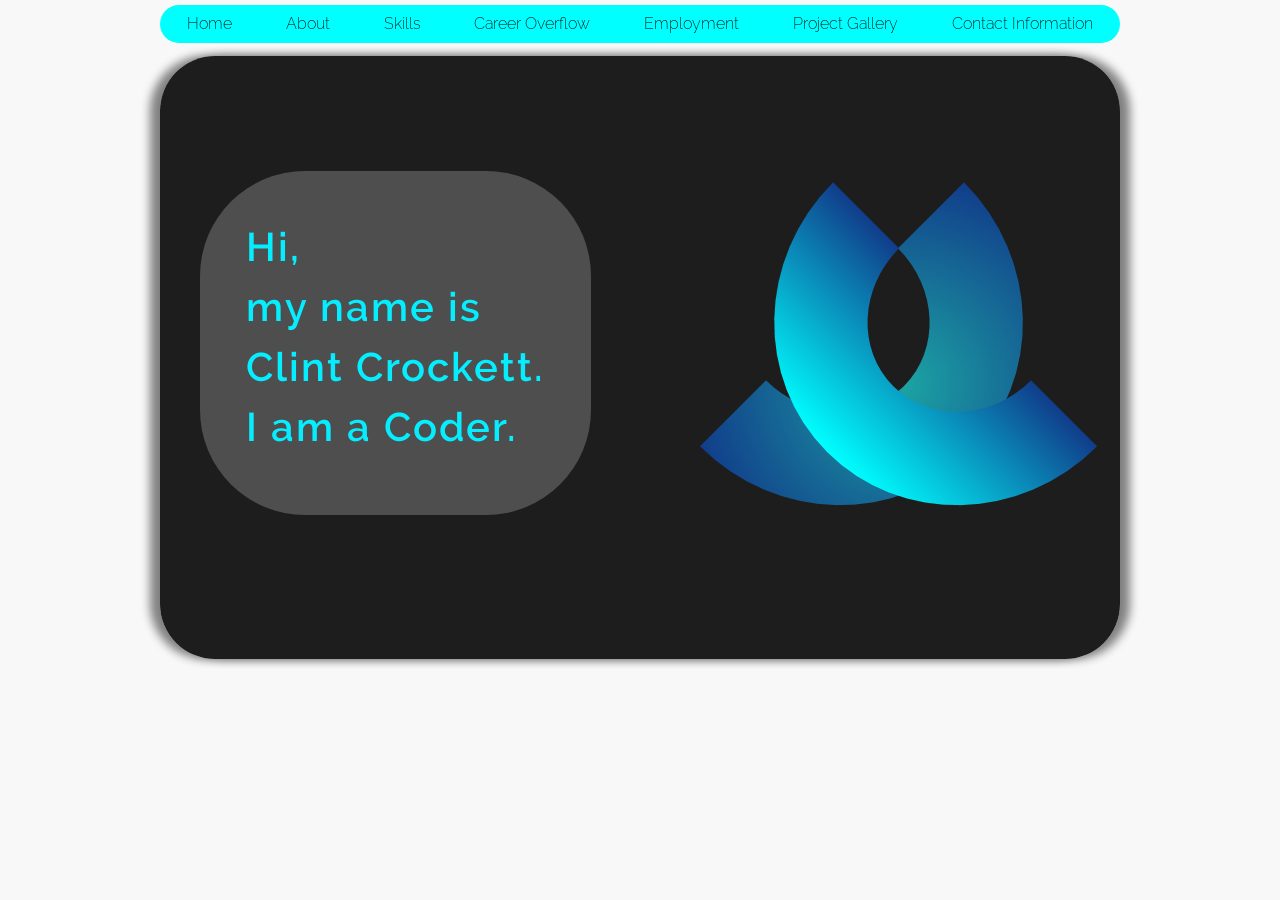
<file: Portfolio-Website/index.html>
<!-- Hello World -->
<!DOCTYPE html>
<html>
<Head> 
    <meta charset="UTF-8">
    <meta name="viewpoint" content="width=device-width, initial-scale=1"/>
    <meta http-equiv="X-UA-Compatible" content="ie=edge">
    <link href="reset.css" rel="stylesheet"/>
    <link href="style_home.css" rel="stylesheet"/>
    <link rel="icon" type="image" href="Logo.png"/>
    <script src="index.html" defer></script>
    <title>Clint Crockett's Portfolio</title>
</Head>

<Body> 
    <div class="row-1-1">
        <nav>
            <ul>
                <li><a href="index.html">Home</a></li>
                <li><a href="about.html">About</a></li>
                <li><a href="skills.html">Skills</a></li>
                <li><a href="career_overflow.html">Career Overflow</a></li>
                <li><a href="employment.html">Employment</a></li>
                <li><a href="project_gallery.html">Project Gallery</a></li>
                <li><a href="contact_information.html">Contact Information</a></li> 
            </ul>
        </nav>
    </div>

    <div class="row-1-2">
        <h1>Hi,<br> my name is <br> <a href="About.html" rel="about">Clint Crockett.</a> <br>I am a Coder.</h1>
        <p><img src="pic/Logo.png" alt="Logo" id="logo"/> </p>      
        <!-- <button id="spinImg">Spin</button>   -->
        <!-- button not working yet -->
    </div> 

</Body>

</html>
</file>
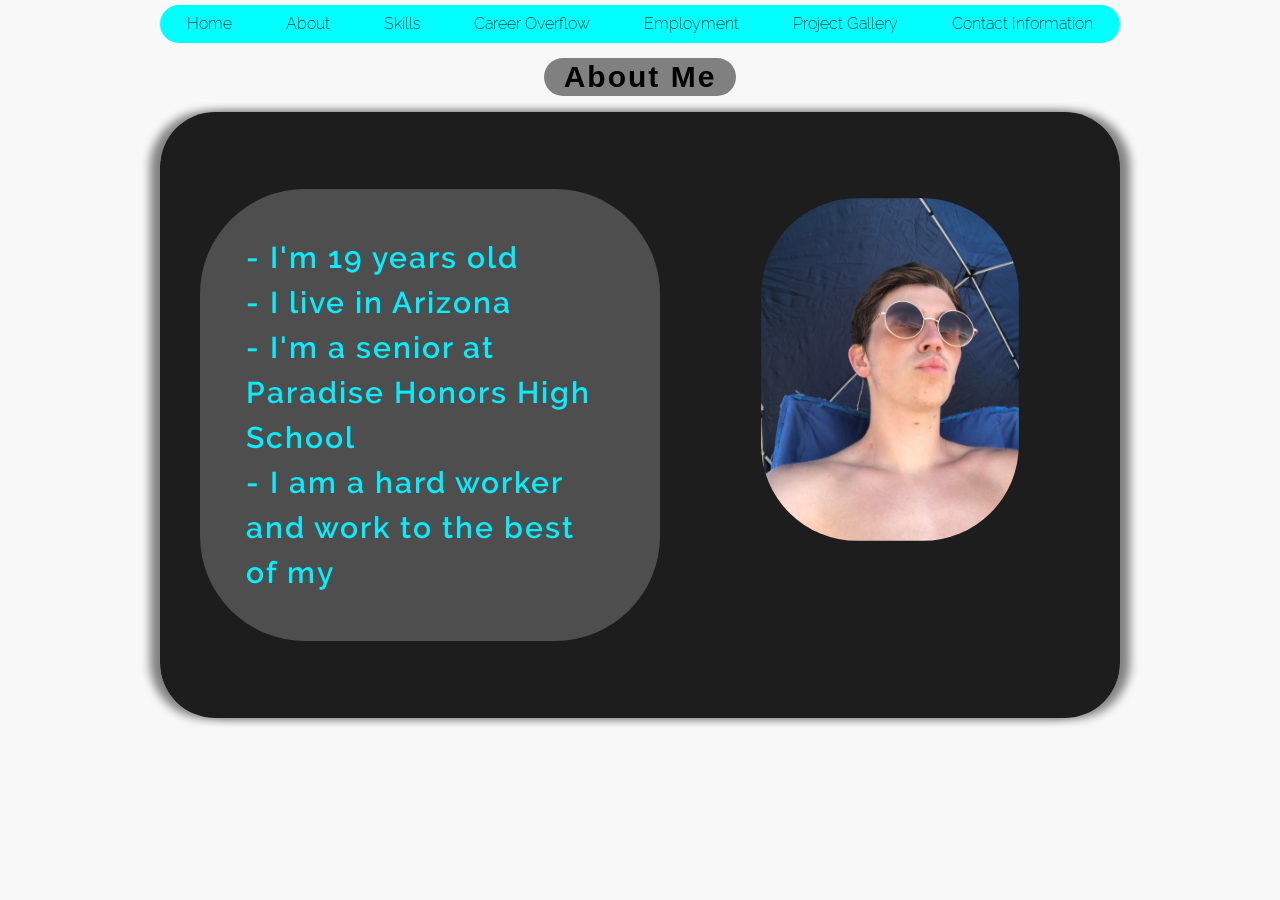
<file: Portfolio-Website/about.html>
<!DOCTYPE html>
<html>
<Head> 
    <meta charset="UTF-8">
    <meta name="viewpoint" content="width=device-width, initial-scale=1"/>
    <meta http-equiv="X-UA-Compatible" content="ie=edge">
    <link href="reset.css" rel="stylesheet"/>
    <link href="style_about.css" rel="stylesheet"/>
    <link rel="icon" type="image" href="Logo.png"/>
    <script src="about.js" defer></script>
    <title>Clint Crockett's Portfolio</title>
</Head>

<Body> 
    <div class="row-1-1">
        <nav>
            <ul>
                <li><a href="index.html">Home</a></li>
                <li><a href="about.html">About</a></li>
                <li><a href="skills.html">Skills</a></li>
                <li><a href="career_overflow.html">Career Overflow</a></li>
                <li><a href="employment.html">Employment</a></li>
                <li><a href="project_gallery.html">Project Gallery</a></li>
                <li><a href="contact_information.html">Contact Information</a></li> 
            </ul>
        </nav>
    </div>

    <div class="row-1-2" id="section">
        <h1>About Me</h1>
    </div>
    <div class="row-1-3" id="section">
        <p>
            - I'm 19 years old<br>
            - I live in <a href="https://www.google.com/maps" target="_blank">Arizona</a> <br>
            - I'm a senior at <a href="https://phhs.paradisehonors.org/" target="_blank">Paradise Honors High School</a><br>
            - I am a hard worker and work to the best of my 
            
            
        </p>
        <img src="pic/selfie.png" alt="selfie" id="imgSpin" width="30%" height="30%"/>
        <div class="row">
            <!-- <button id="spinImg">Spin</button> -->
            <!-- button not working yet -->
        </div>

    </div>

</Body>

</html>
</file>
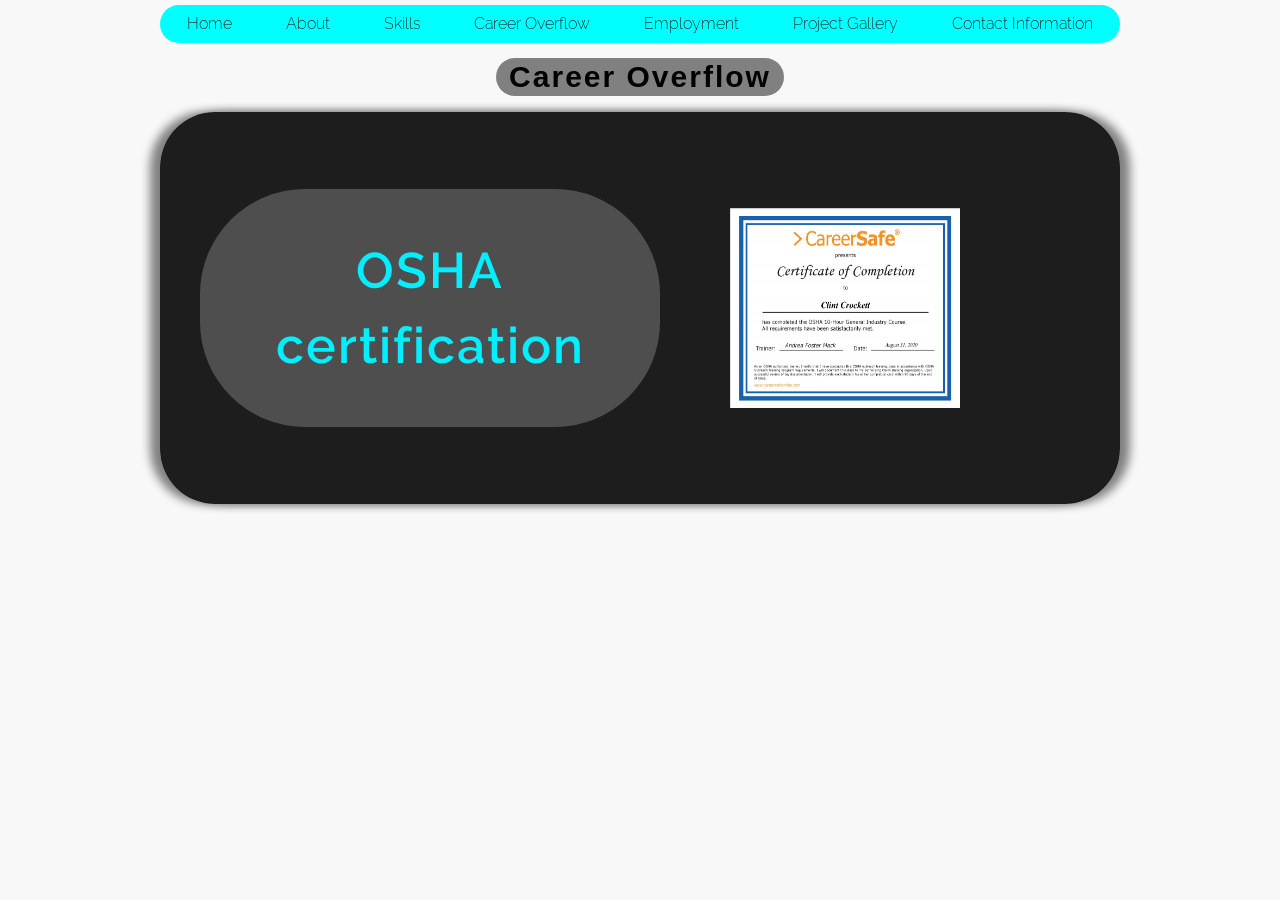
<file: Portfolio-Website/career_overflow.html>
<!DOCTYPE html>
<html>
<Head> 
    <meta charset="UTF-8">
    <meta name="viewpoint" content="width=device-width, initial-scale=1"/>
    <meta http-equiv="X-UA-Compatible" content="ie=edge">
    <link href="reset.css" rel="stylesheet"/>
    <link href="style_career.css" rel="stylesheet"/>
    <link rel="icon" type="image" href="Logo.png"/>
    <title>Clint Crockett's Portfolio</title>
</Head>
<Body>
    <div class="row-1-1">
        <nav>
            <ul>
                <li><a href="index.html">Home</a></li>
                <li><a href="about.html">About</a></li>
                <li><a href="skills.html">Skills</a></li>
                <li><a href="career_overflow.html">Career Overflow</a></li>
                <li><a href="employment.html">Employment</a></li>
                <li><a href="project_gallery.html">Project Gallery</a></li>
                <li><a href="contact_information.html">Contact Information</a></li>
            </ul>
        </nav>
    </div>
    
    <div class="row-1-2" id="section">
        <h1>Career Overflow</h1>
    </div>
    <div class="row-1-3" id="section">
        <p>OSHA certification</p>
        <a class="pic" href="https://campus.careersafeonline.com/filetemp/205468452785.pdf" target="_blank"></br><img src="pic/OSHA.png" alt="pieology" id="pieology_logo"width="230" height="200"/></a>
    </div>
</Body>

</html>
</file>
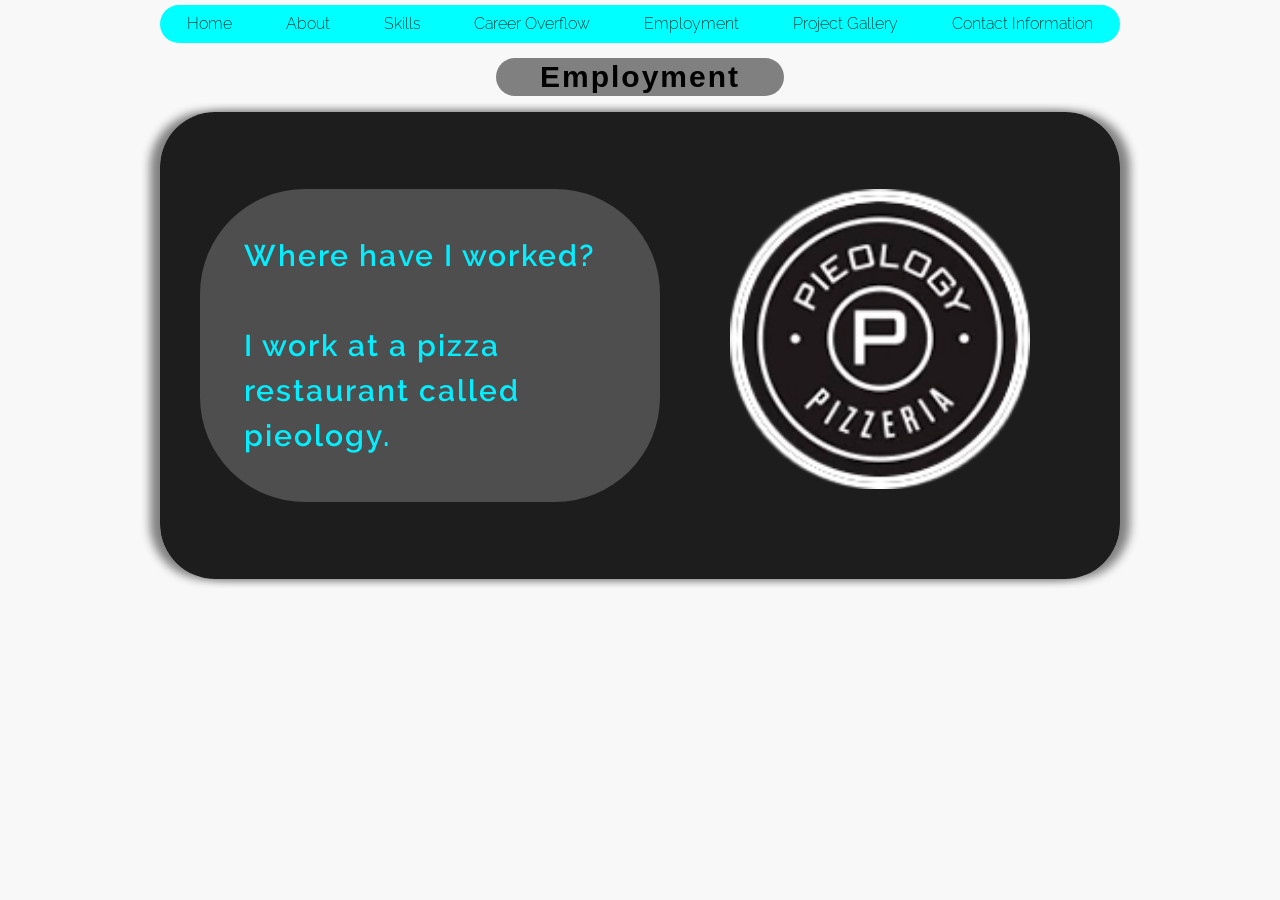
<file: Portfolio-Website/employment.html>
<!DOCTYPE html>
<html>
<Head> 
    <meta charset="UTF-8">
    <meta name="viewpoint" content="width=device-width, initial-scale=1"/>
    <meta http-equiv="X-UA-Compatible" content="ie=edge">
    <link href="reset.css" rel="stylesheet"/>
    <link href="style_employment.css" rel="stylesheet"/>
    <link rel="icon" type="image" href="Logo.png"/>
    <title>Clint Crockett's Portfolio</title>
</Head>
<Body>
    <div class="row-1-1">
        <nav>
            <ul>
                <li><a href="index.html">Home</a></li>
                <li><a href="about.html">About</a></li>
                <li><a href="skills.html">Skills</a></li>
                <li><a href="career_overflow.html">Career Overflow</a></li>
                <li><a href="employment.html">Employment</a></li>
                <li><a href="project_gallery.html">Project Gallery</a></li>
                <li><a href="contact_information.html">Contact Information</a></li>
            </ul>
        </nav>
    </div>
        
    <div class="row-1-2" id="section">
        <h1>Employment</h1>
    </div>
    <div class="row-1-3" id="section">
        <p>Where have I worked?<br/><br/>I work at a pizza restaurant called pieology.</p>
        <a href="https://pieology.com/" target="_blank"><img src="pic/pieology.png" alt="pieology" id="pieology_logo"width="300px" height="300px"/></a>
    </div>
</Body>

</html>
</file>
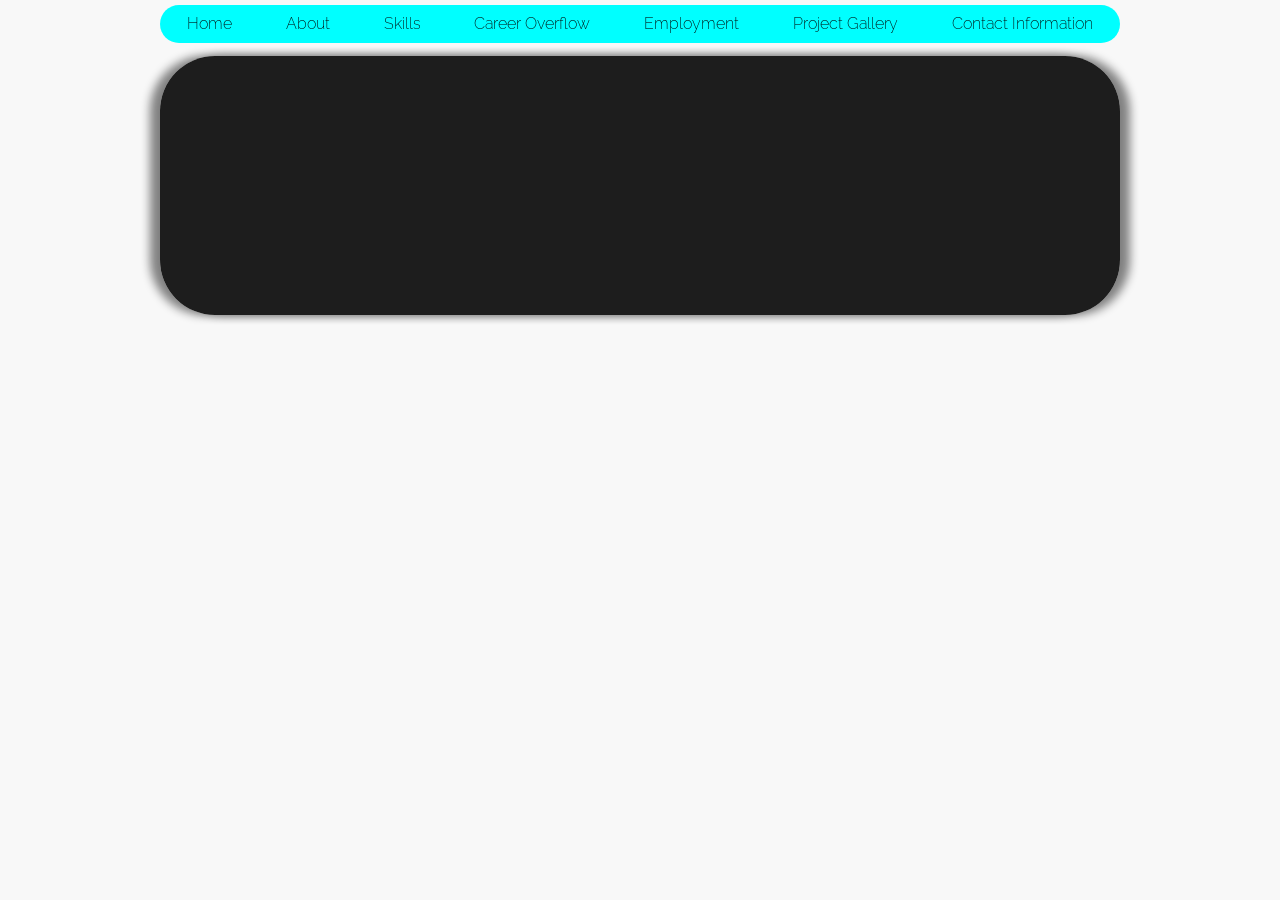
<file: Portfolio-Website/project_gallery.html>
<!DOCTYPE html>
<html>
<Head> 
    <meta charset="UTF-8">
    <meta name="viewpoint" content="width=device-width, initial-scale=1"/>
    <meta http-equiv="X-UA-Compatible" content="ie=edge">
    <link href="reset.css" rel="stylesheet"/>
    <link href="style_home.css" rel="stylesheet"/>
    <link rel="icon" type="image" href="Logo.png"/>
    <script src="home.js" defer></script>
    <title>Clint Crockett's Portfolio</title>
</Head>

<Body> 
    <div class="row-1-1">
        <nav>
            <ul>
                <li><a href="index.html">Home</a></li>
                <li><a href="about.html">About</a></li>
                <li><a href="skills.html">Skills</a></li>
                <li><a href="career_overflow.html">Career Overflow</a></li>
                <li><a href="employment.html">Employment</a></li>
                <li><a href="project_gallery.html">Project Gallery</a></li>
                <li><a href="contact_information.html">Contact Information</a></li>
            </ul>
        </nav>
    </div>

    <div class="row-1-2">
        <!-- <h1>Hi,<br> my name is <br> <a href="About.html" rel="about">Clint Crockett.</a> <br>I am a Coder.</h1>
        <p><img src="pic/Logo.png" alt="Logo" id="logo"/> </p>       -->
        <!-- <button id="spinImg">Spin</button>   -->
        <!-- button not working yet -->
    </div> 
    
</Body>

</html>
</file>
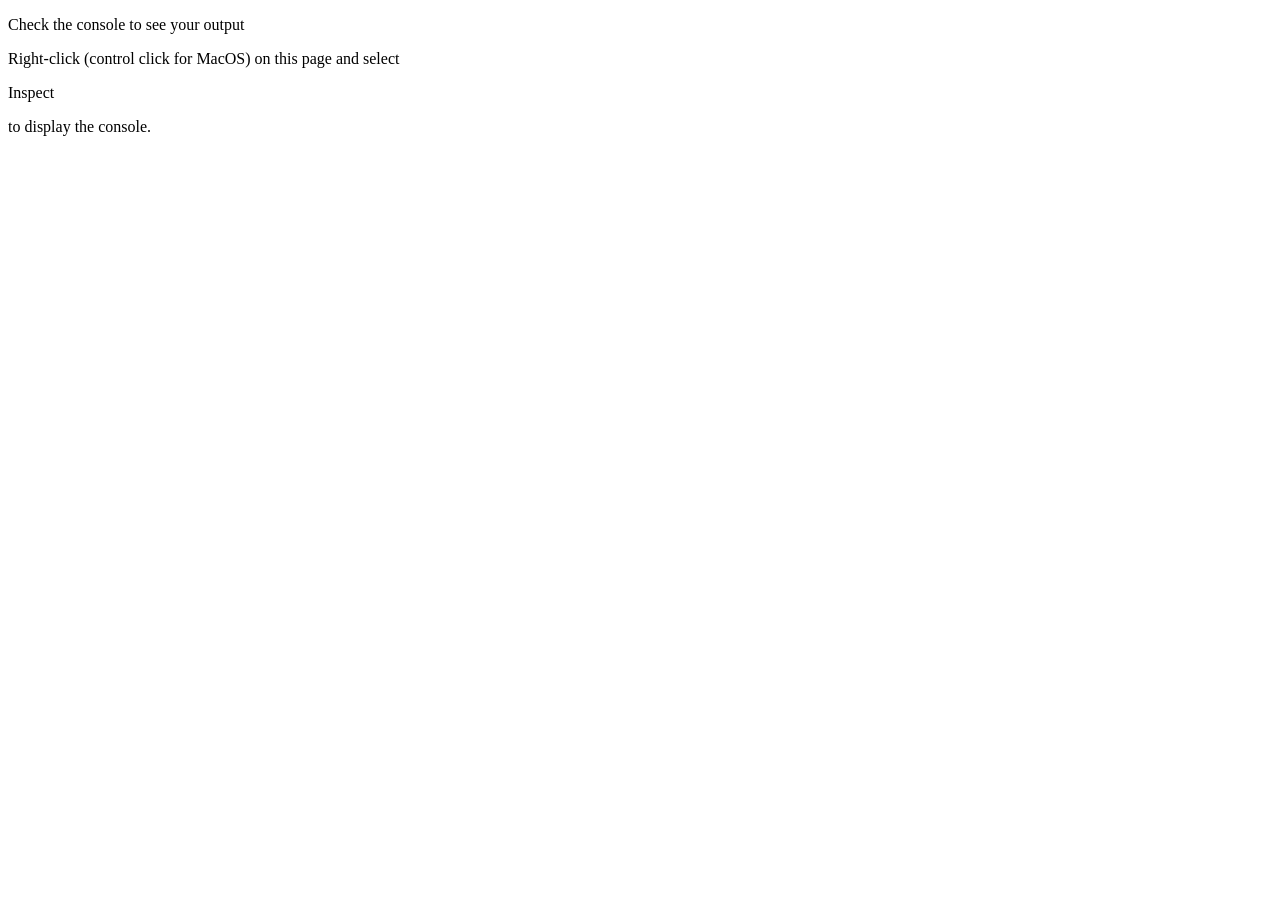
<file: JavaScript/stepwise_debugging/hello.html>
<!DOCTYPE html>
<html lang="en">
<head>
    <meta charset="UTF-8">  
    <meta name="description" content="A page used to try step-wise debugging for the first time.">
  	<meta name="author" content="Lee Barney">
    <meta name="viewport" content="width=device-width, initial-scale=1.0">
    <title>A Simple Example</title>
</head>
<body>
    <p>Check the console to see your output</p>
    <p>Right-click (control click for MacOS) on this page and select </p>
    <p>Inspect</p>
    <p>to display the console.</p>
    <script src="learning.js"></script>
</body>
</html>
</file>
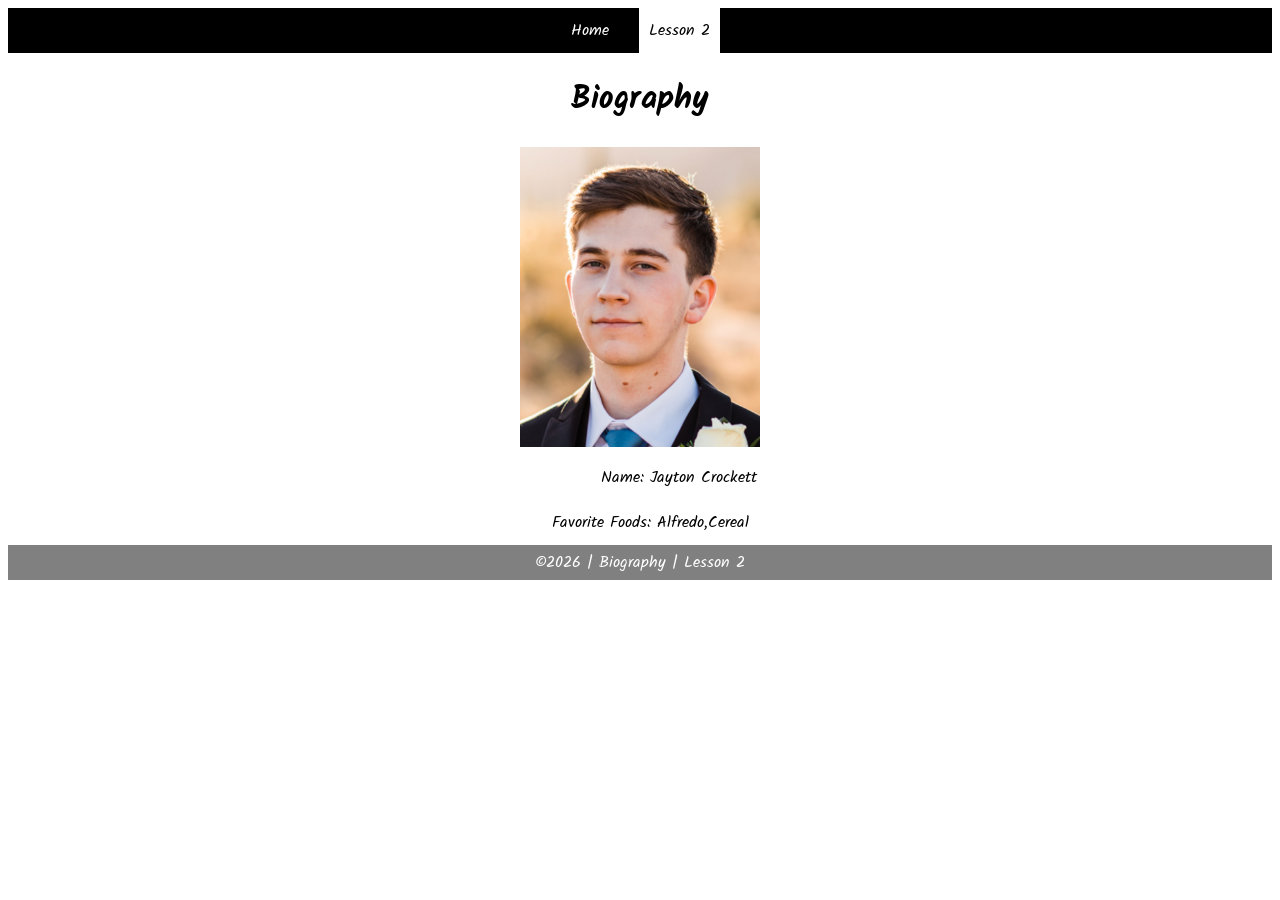
<file: JavaScript/week02/task2.html>
<!DOCTYPE html>
<html lang="en">

<head>
    <meta charset="UTF-8">
    <meta name="viewport" content="width=device-width, initial-scale=1.0">
    <meta http-equiv="X-UA-Compatible" content="ie=edge">
    <title>Biography | Lesson 2</title>
    <link href="https://fonts.googleapis.com/css?family=Kalam&display=swap" rel="stylesheet">
    <link rel="stylesheet" href="styles/main.css">
</head>

<body>
    <nav>
        <ul id="menu">
            <li><a id="toggleMenu">&equiv;</a></li>
            <li><a href="#">Home</a></li>
            <li><a href="#" class="active">Lesson 2</a></li>
        </ul>
    </nav>
    <header>
        <h1>Biography</h1>
        <img src="images/placeholder.png" alt="Photo" width="240" height="300">
    </header>
    <main>
        <section>
            <div>
                <label>Name:</label>
                <span id="name"></span>
            </div>
            <div>
                <label>Favorite Foods:</label>
                <span id="food"></span>
            </div>
        </section>
    </main>
    <footer>
        &copy;<span id="year"></span> | Biography | Lesson 2
    </footer>
    <script src="scripts/main.js"></script>
    <script src="scripts/task2.js"></script>
</body>

</html>
</file>
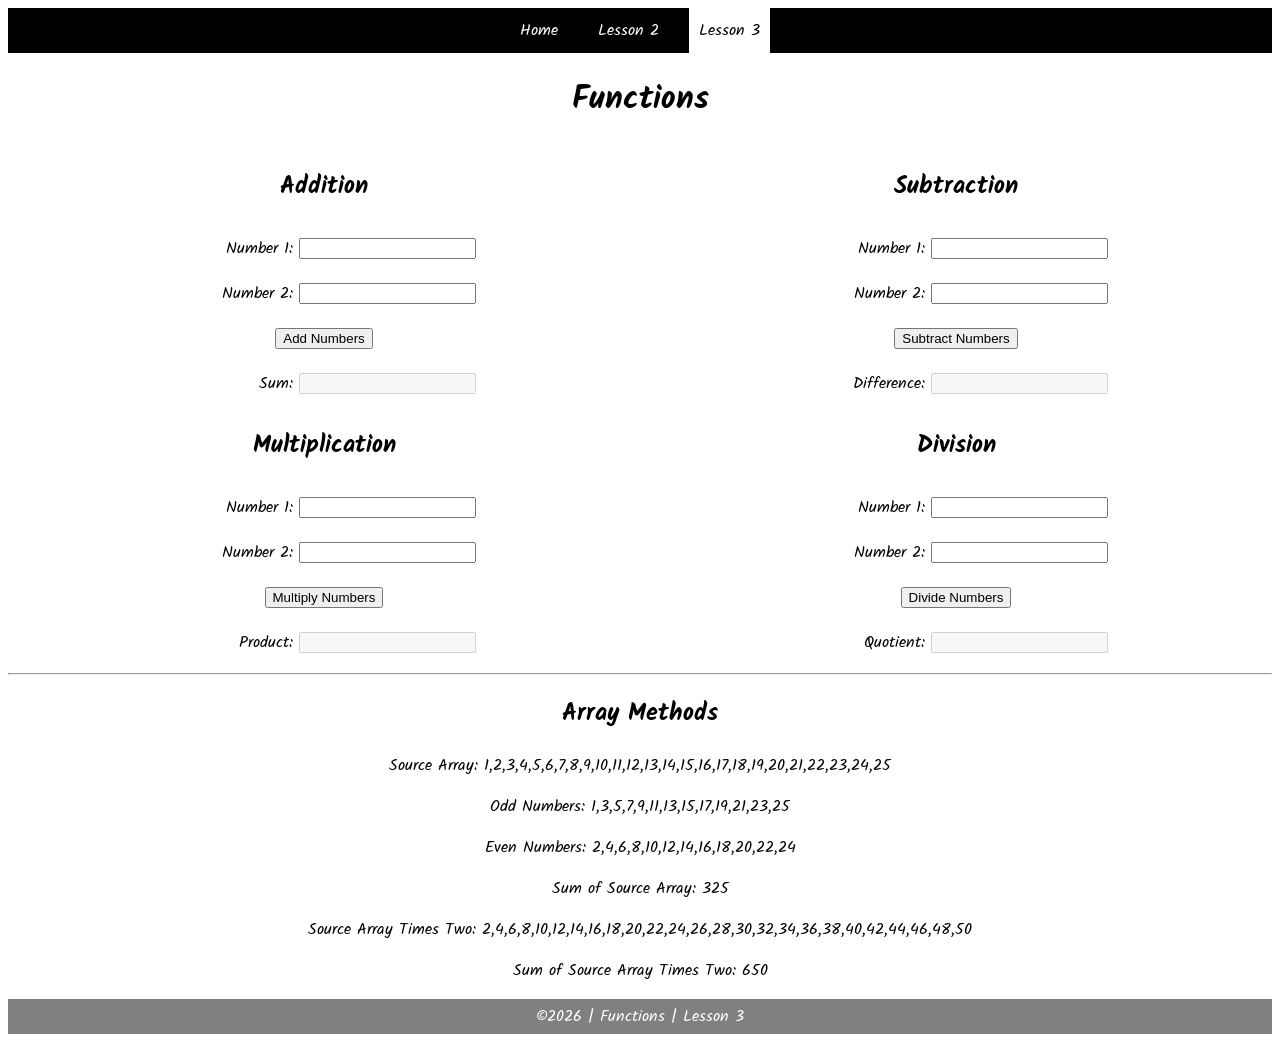
<file: JavaScript/week03/task3.html>
<!DOCTYPE html>
<html lang="en">

<head>
    <meta charset="UTF-8">
    <meta name="viewport" content="width=device-width, initial-scale=1.0">
    <meta http-equiv="X-UA-Compatible" content="ie=edge">
    <title>CSE 121b: Week 03 | Sample Solution</title>
    <link href="https://fonts.googleapis.com/css?family=Kalam&display=swap" rel="stylesheet">
    <link rel="stylesheet" href="styles/main.css">
</head>

<body>
    <nav>
        <ul id="menu">
            <li><a id="toggleMenu">&equiv;</a></li>
            <li><a href="#">Home</a></li>
            <li><a href="#">Lesson 2</a></li>
            <li><a href="#" class="active">Lesson 3</a></li>
        </ul>
    </nav>
    <header>
        <h1>Functions</h1>
    </header>
    <main>
        <section id="functions">
            <article>
                <h2>Addition</h2>
                <div>
                    <label for="addend1">Number 1:</label>
                    <input type="text" id="addend1" name="addend1">
                </div>
                <div>
                    <label for="addend2">Number 2:</label>
                    <input type="text" id="addend2" name="addend2">
                </div>
                <div>
                    <input type="button" id="addNumbers" value="Add Numbers">
                </div>
                <div>
                    <label for="sum">Sum:</label>
                    <input type="text" id="sum" name="sum" disabled>
                </div>
            </article>
            <article>
                <h2>Subtraction</h2>
                <div>
                    <label for="minuend">Number 1:</label>
                    <input type="text" id="minuend" name="minuend">
                </div>
                <div>
                    <label for="subtrahend">Number 2:</label>
                    <input type="text" id="subtrahend" name="subtrahend">
                </div>
                <div>
                    <input type="button" id="subtractNumbers" value="Subtract Numbers">
                </div>
                <div>
                    <label for="difference">Difference:</label>
                    <input type="text" id="difference" name="difference" disabled>
                </div>
            </article>
            <article>
                <h2>Multiplication</h2>
                <div>
                    <label for="factor1">Number 1:</label>
                    <input type="text" id="factor1" name="factor1">
                </div>
                <div>
                    <label for="factor2">Number 2:</label>
                    <input type="text" id="factor2" name="factor2">
                </div>
                <div>
                    <input type="button" id="multiplyNumbers" value="Multiply Numbers">
                </div>
                <div>
                    <label for="product">Product:</label>
                    <input type="text" id="product" name="product" disabled>
                </div>
            </article>
            <article>
                <h2>Division</h2>
                <div>
                    <label for="dividend">Number 1:</label>
                    <input type="text" id="dividend" name="dividend">
                </div>
                <div>
                    <label for="divisor">Number 2:</label>
                    <input type="text" id="divisor" name="divisor">
                </div>
                <div>
                    <input type="button" id="divideNumbers" value="Divide Numbers">
                </div>
                <div>
                    <label for="quotient">Quotient:</label>
                    <input type="text" id="quotient" name="quotient" disabled>
                </div>
            </article>
        </section>
        <hr>
        <section>
            <h2>Array Methods</h2>
            <p>
                Source Array: <span id="array"></span>
            </p>
            <p>
                Odd Numbers: <span id="odds"></span>
            </p>
            <p>
                Even Numbers: <span id="evens"></span>
            </p>
            <p>
                Sum of Source Array: <span id="sumOfArray"></span>
            </p>
            <p>
                Source Array Times Two: <span id="multiplied"></span>
            </p>
            <p>
                Sum of Source Array Times Two: <span id="sumOfMultiplied"></span>
            </p>
        </section>
    </main>
    <footer>
        &copy;<span id="year"></span> | Functions | Lesson 3
    </footer>
    <script src="scripts/main.js"></script>
    <script src="scripts/task3.js"></script>
</body>

</html>
</file>
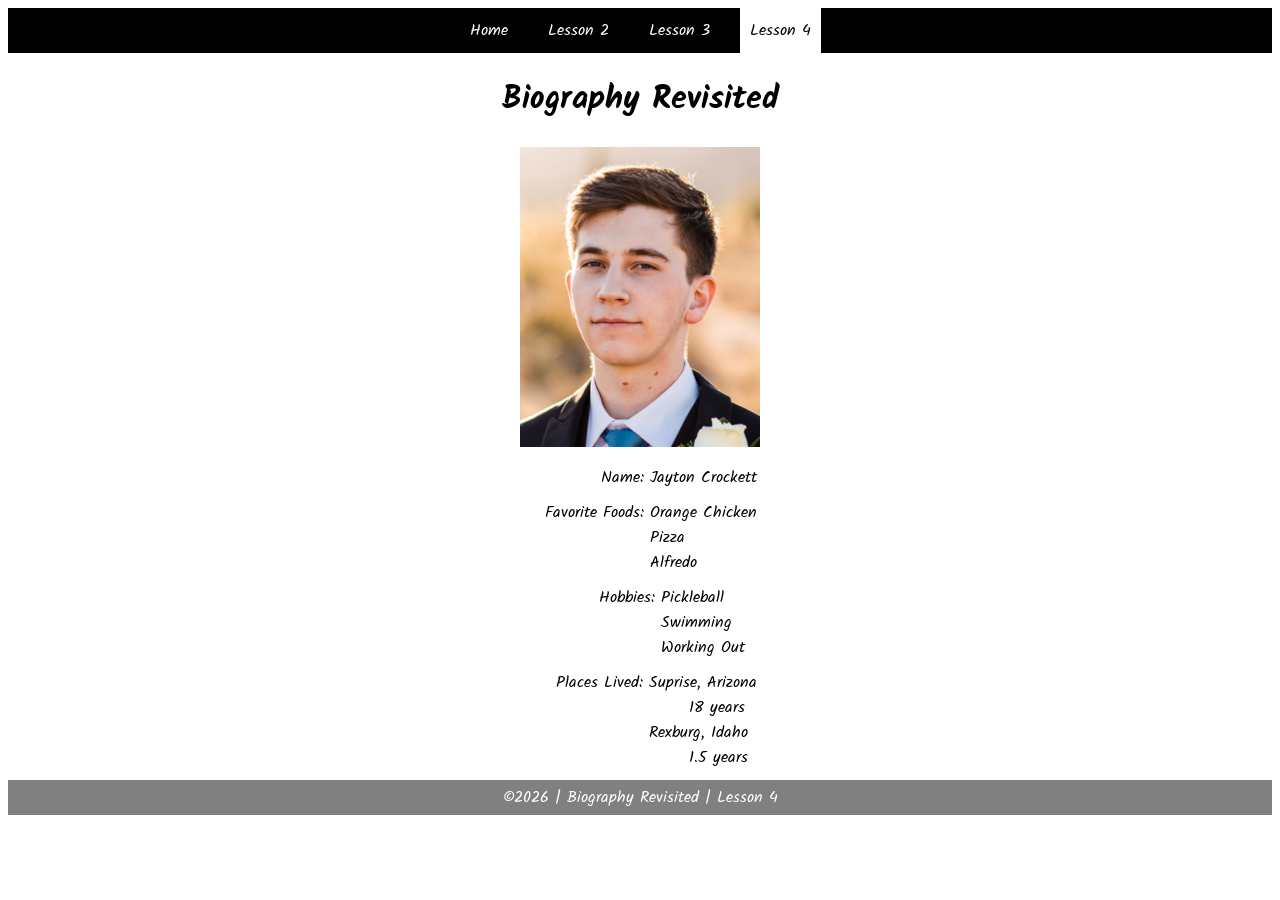
<file: JavaScript/week04/task4.html>
<!DOCTYPE html>
<html lang="en">

<head>
	<meta charset="UTF-8">
	<meta name="viewport" content="width=device-width, initial-scale=1.0">
	<meta http-equiv="X-UA-Compatible" content="ie=edge">
	<title>CSE 121b: Week 04 | Sample Solution</title>
	<link href="https://fonts.googleapis.com/css?family=Kalam&display=swap" rel="stylesheet">
	<link rel="stylesheet" href="styles/main.css">
</head>

<body>
    <nav>
        <ul id="menu">
            <li><a id="toggleMenu">&equiv;</a></li>
            <li><a href="#">Home</a></li>
            <li><a href="#">Lesson 2</a></li>
            <li><a href="#">Lesson 3</a></li>
            <li><a href="#" class="active">Lesson 4</a></li>
        </ul>
    </nav>
    <header>
        <h1>Biography Revisited</h1>
        <img id="photo" src="images/placeholder.png" alt="Photo" width="240" height="300">
    </header>
    <main>
        <section>
            <div>
                <label>Name:</label>
                <span id="name"></span>
            </div>
            <div>
                <label>Favorite Foods:</label>
                <ul id="favorite-foods"></ul>
            </div>
            <div>
                <label>Hobbies:</label>
                <ul id="hobbies"></ul>
            </div>
            <div>
                <label>Places Lived:</label>
                <dl id="places-lived"></dl>
            </div>
        </section>
    </main>
	<footer>
        &copy;<span id="year"></span> | Biography Revisited | Lesson 4
    </footer>
    <script src="scripts/main.js"></script>
    <script src="scripts/task4.js"></script>
</body>

</html>
</file>
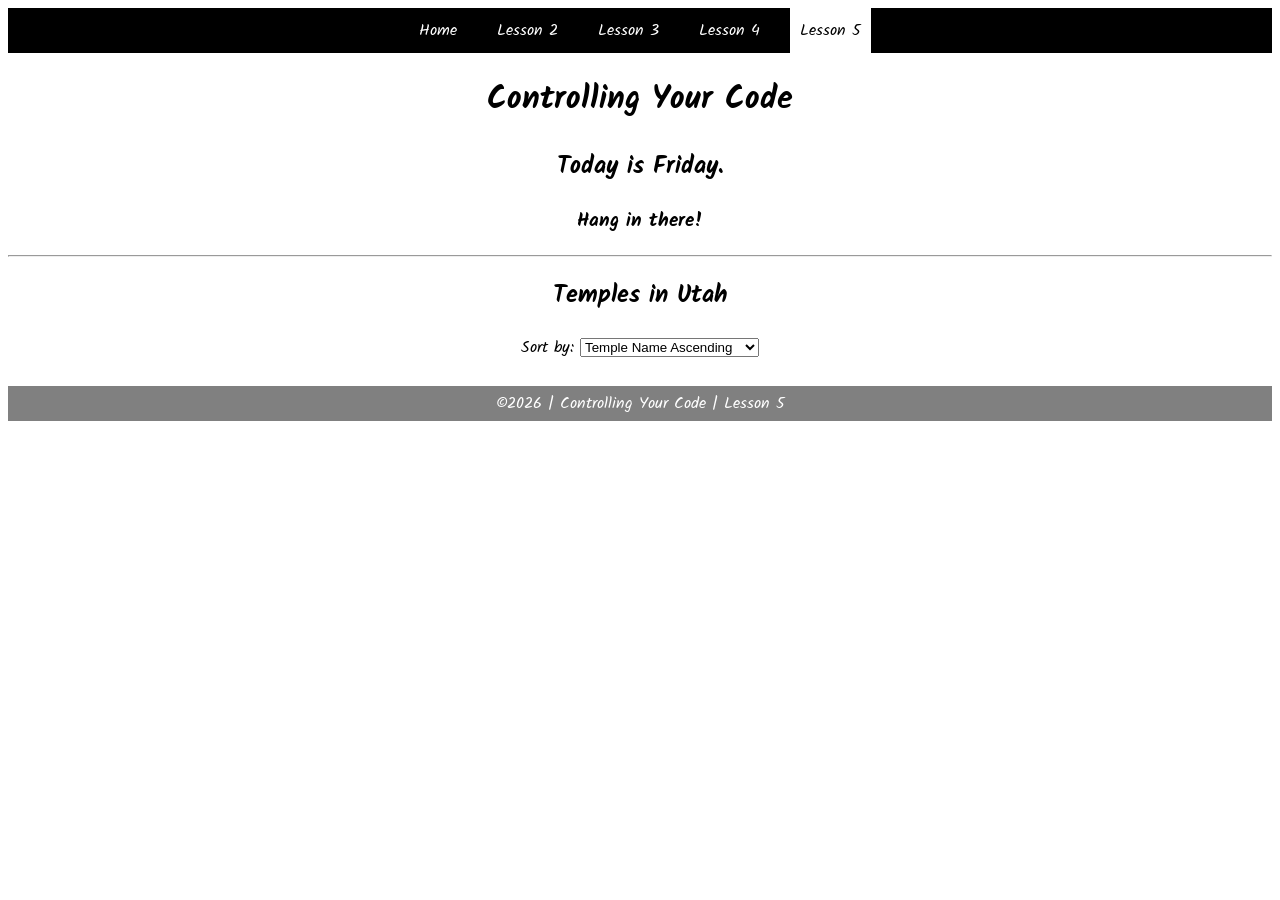
<file: JavaScript/week5/task5.html>
<!DOCTYPE html>
<html lang="en">

<head>
    <meta charset="UTF-8">
    <meta name="viewport" content="width=device-width, initial-scale=1.0">
    <meta http-equiv="X-UA-Compatible" content="ie=edge">
    <title>CSE 121b: Week 05 | Sample Solution</title>
    <link href="https://fonts.googleapis.com/css?family=Kalam&display=swap" rel="stylesheet">
    <link rel="stylesheet" href="styles/main.css">
</head>

<body>
    <nav>
        <ul id="menu">
            <li><a id="toggleMenu">&equiv;</a></li>
            <li><a href="#">Home</a></li>
            <li><a href="#">Lesson 2</a></li>
            <li><a href="#">Lesson 3</a></li>
            <li><a href="#">Lesson 4</a></li>
            <li><a href="#" class="active">Lesson 5</a></li>
        </ul>
    </nav>
    <header>
        <h1>Controlling Your Code</h1>
    </header>
    <main>
        <section>
            <h2>
                Today is <span id="message2"></span>.
            </h2>
            <h3>
                <span id="message1"></span>
            </h3>
        </section>
        <hr>
        <section>
            <h2>Temples in Utah</h2>
            <p>
                Sort by: 
                <select id="sortBy">
                    <option value="templeNameAscending">Temple Name Ascending</option>
                    <option value="templeNameDescending">Temple Name Descending</option>
                </select>
            </p>
            <div id="temples">
            </div>
        </section>
    </main>
    <footer>
        &copy;<span id="year"></span> | Controlling Your Code | Lesson 5
    </footer>
    <script src="scripts/main.js"></script>
    <script src="scripts/task5.js"></script>
</body>

</html>
</file>
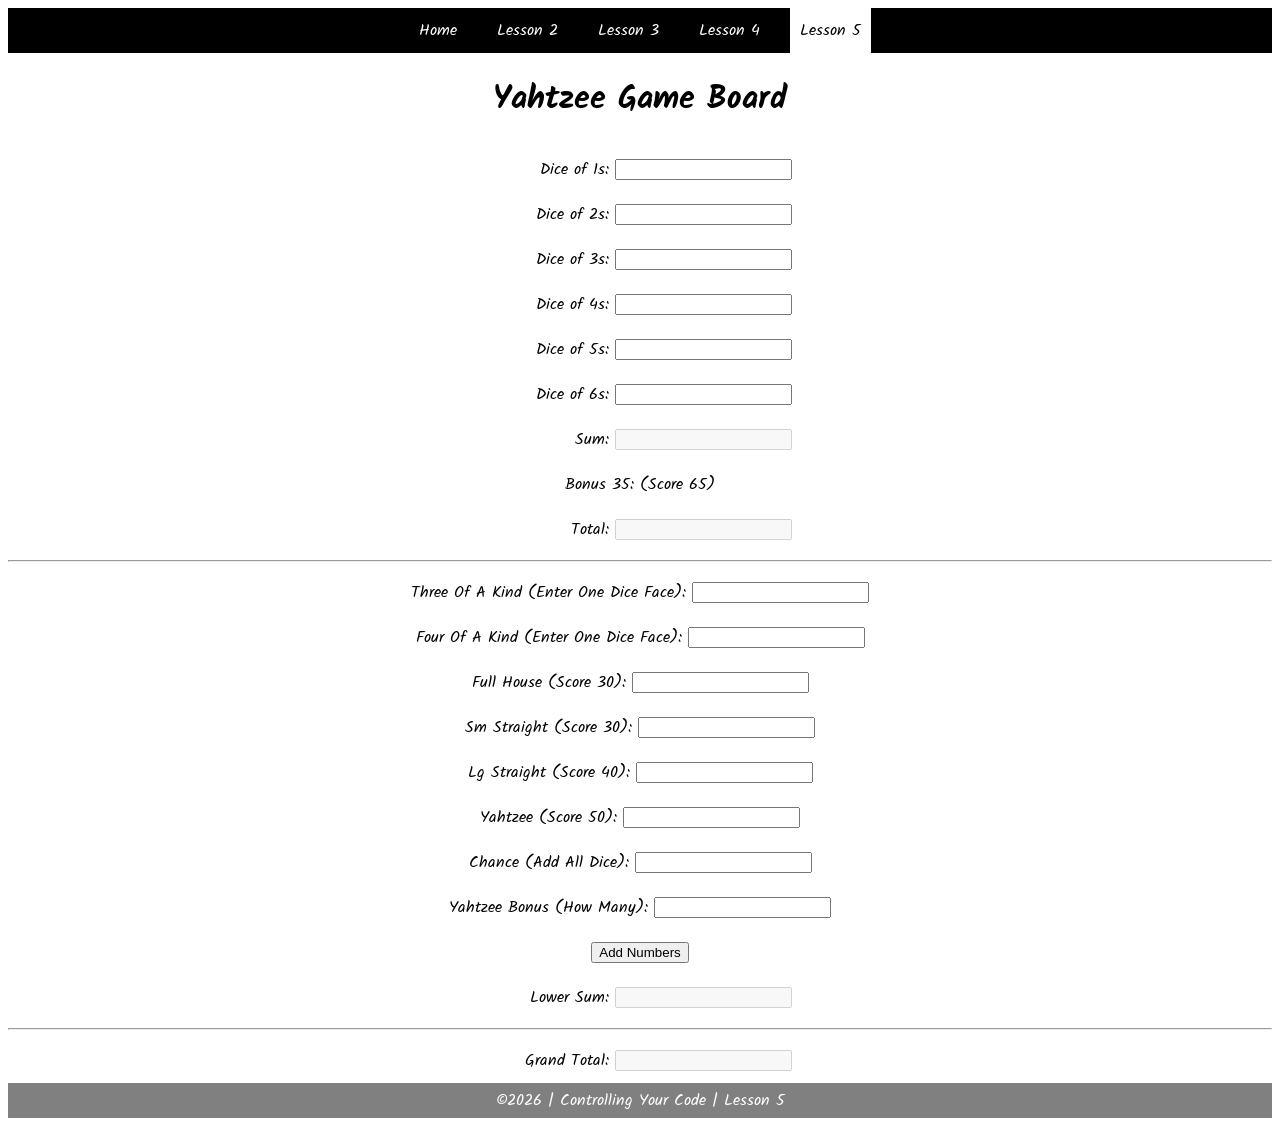
<file: JavaScript/week6/task6.html>
<!DOCTYPE html>
<html lang="en">

<head>
    <meta charset="UTF-8">
    <meta name="viewport" content="width=device-width, initial-scale=1.0">
    <meta http-equiv="X-UA-Compatible" content="ie=edge">
    <title>CSE 121b: Week 05 | Sample Solution</title>
    <link href="https://fonts.googleapis.com/css?family=Kalam&display=swap" rel="stylesheet">
    <link rel="stylesheet" href="styles/main.css">
</head>

<body>
    <nav>
        <ul id="menu">
            <li><a id="toggleMenu">&equiv;</a></li>
            <li><a href="#">Home</a></li>
            <li><a href="#">Lesson 2</a></li>
            <li><a href="#">Lesson 3</a></li>
            <li><a href="#">Lesson 4</a></li>
            <li><a href="#" class="active">Lesson 5</a></li>
        </ul>
    </nav>
    <header>
        <h1>Yahtzee Game Board</h1>
    </header>
    <main>
        <section>
            <article>
                <div>
                    <label for="addend1">Dice of 1s:</label>
                    <input type="text" id="addend1" name="addend1">
                </div>
                <div>
                    <label for="addend2">Dice of 2s:</label>
                    <input type="text" id="addend2" name="addend2">
                </div>
                <div>
                    <label for="addend3">Dice of 3s:</label>
                    <input type="text" id="addend3" name="addend3">
                </div>
                <div>
                    <label for="addend4">Dice of 4s:</label>
                    <input type="text" id="addend4" name="addend4">
                </div>
                <div>
                    <label for="addend5">Dice of 5s:</label>
                    <input type="text" id="addend5" name="addend5">
                </div>
                <div>
                    <label for="addend6">Dice of 6s:</label>
                    <input type="text" id="addend6" name="addend6">
                </div>
                <div>
                    <label for="sum">Sum:</label>
                    <input type="text" id="sum" name="sum" disabled>
                </div>
                <div>
                    <lable>Bonus 35: (Score 65)</lable>
                </div>
                <div>
                    <label for="total">Total:</label>
                    <input type="text" id="total" name="total" disabled>
                </div>
            </article>
            <hr>
            <article>
                <div>
                    <label for="three">Three Of A Kind (Enter One Dice Face):</label>
                    <input type="text" id="three" name="three">
                </div>
                <div>
                    <label for="four">Four Of A Kind (Enter One Dice Face):</label>
                    <input type="text" id="four" name="four">
                </div>
                <div>
                    <label for="house">Full House (Score 30):</label>
                    <input type="text" id="house" name="house">
                </div>
                <div>
                    <label for="small">Sm Straight (Score 30):</label>
                    <input type="text" id="small" name="small">
                </div>
                <div>
                    <label for="large">Lg Straight (Score 40):</label>
                    <input type="text" id="large" name="large">
                </div>
                <div>
                    <label for="yahtzee">Yahtzee (Score 50):</label>
                    <input type="text" id="yahtzee" name="yahtzee">
                </div>
                <div>
                    <label for="chance">Chance (Add All Dice):</label>
                    <input type="text" id="chance" name="chance">
                </div>
                <div>
                    <label for="more">Yahtzee Bonus (How Many):</label>
                    <input type="text" id="more" name="more">
                </div>
                <div>
                    <input type="button" id="addNumbers" value="Add Numbers">
                </div>
                <div>
                    <label for="lower">Lower Sum:</label>
                    <input type="text" id="lower" name="lower" disabled>
                </div>
            </article>
            <hr>
            <article>
                <div>
                    <label for="grand">Grand Total:</label>
                    <input type="text" id="grand" name="grand" disabled>
                </div>
            </article>
        </section>
    </main>
    <footer>
        &copy;<span id="year"></span> | Controlling Your Code | Lesson 5
    </footer>
    <script src="scripts/main.js"></script>
    <script src="scripts/task6.js"></script>
</body>

</html>
</file>
<file: Portfolio-Website/style_home.css>
@charset "utf-8";

@font-face{
    font-family: Nav;
    src: url(Raleway-light.ttf) format('truetype'),
    url(Raleway-light.ttf) format('woff'),
    url(Raleway-light.ttf) format('woff2');
}
@font-face{
    font-family: Other;
    src: url(Raleway-SemiBold.ttf) format('truetype'),
    url(Raleway-SemiBold.ttf) format('woff'),
    url(Raleway-SemiBold.ttf) format('woff2');
}
html{
    background-color: rgb(248, 248, 248);
    padding-left: 10em;
    padding-right: 10em;
}

/* Nav bar */
div.row-1-1{
    background-color: aqua;
    border-radius: 105px;
    margin-top: .5%;
    font-family: Nav;
}
div.row-1-1 ul{
    display: -webkit-flex-box;
    display: flex;
    -webkit-flex-flow: row wrap;
    flex-flow: row wrap;
    -webkit-flex: 1 1 130px;
      flex: 1 1 130px;
}
div.row-1-1 ul li{
    display: block;
    padding: 1%;
    margin-right: auto;
    margin-left: auto;
}
div.row-1-1 a{
    color: black;
}
div.row-1-1 a:hover, div.row-1-1 a:active{
    text-shadow: 10px 0px 20px rgb(26, 0, 121),
                -10px 0px 20px rgb(26, 0, 121); 
    border-radius: 105px;
}

h1{
    font-size: 40px;
    padding: 5%;
    color: rgb(5, 238, 255);
    width: fit-content;
    background-color: rgb(78, 78, 78);
    border-radius: 105px;
    line-height: 1.5em;
}
a{
    text-decoration: none;
    color: rgb(5, 238, 255);
}
h1>a:hover, p>a:active{
    background-color: gray;
    border-radius: 55px;
}
div.row-1-2{
    display: -webkit-flex-box;
    display: flex;
    -webkit-flex-flow: row wrap;
    flex-flow: row wrap;
    margin-top: 13px;
    padding-top: 12%;
    padding-bottom: 15%;
    padding-left: 40px;
    background-color: rgba(0, 0, 0, 0.884);
    border-radius: 55px;
    box-shadow: 10px 0px 10px gray,
                -10px 0px 10px gray;
    font-family: Other;
    letter-spacing: 2px;
}
img{
    float: right;
    padding-left: 40px;
    margin-right: auto;
    text-shadow: white;
}
p{
    padding-left: 60px;
}
img#logo:hover{
    transition: 1.5s;
    transform: rotate(360deg);
}
img#logo{
    transition: 1.5s;
    transform: rotate(0deg);
}
</file>
<file: Portfolio-Website/style_about.css>
@charset "utf-8";

@font-face{
    font-family: Nav;
    src: url(Raleway-light.ttf) format('truetype'),
    url(Raleway-light.ttf) format('woff'),
    url(Raleway-light.ttf) format('woff2');
}
@font-face{
    font-family: Other;
    src: url(Raleway-SemiBold.ttf) format('truetype'),
    url(Raleway-SemiBold.ttf) format('woff'),
    url(Raleway-SemiBold.ttf) format('woff2');
}
html{
    background-color: rgb(248, 248, 248);
    padding-left: 10em;
    padding-right: 10em;
}
/* Nav bar */

div.row-1-1{
    background-color: aqua;
    border-radius: 105px;
    margin-top: .5%;
    font-family: Nav;
}
div.row-1-1 ul{
    display: -webkit-flex-box;
    display: flex;
    -webkit-flex-flow: row wrap;
    flex-flow: row wrap;
    -webkit-flex: 1 1 130px;
      flex: 1 1 130px;
}
div.row-1-1 ul li{
    display: block;
    padding: 1%;
    margin-right: auto;
    margin-left: auto;
}
div.row-1-1 a{
    color: black;
}
div.row-1-1 a:hover, div.row-1-1 a:active{
    text-shadow: 10px 0px 20px rgb(26, 0, 121),
                -10px 0px 20px rgb(26, 0, 121); 
    border-radius: 105px;
}

/* Information part of the screen */

h1{
    display: block;
    text-align: center;
    font-size: 30px;
    border-radius: 105px;
    background-color: gray;
    width: 20%;
    padding-top: 1%;
    padding-bottom: 1%;
    margin-left: auto;
    margin-right: auto;
}
div#section{
    letter-spacing: 2px;
}
div.row-1-3{
    display: -webkit-flex-box;
    display: flex;
    -webkit-flex-flow: row wrap;
    flex-flow: row wrap;
    padding-top: 8%;
    padding-bottom: 8%;
    padding-left: 40px;
    background-color: rgba(0, 0, 0, 0.884);
    border-radius: 55px;
    box-shadow: 10px 0px 10px gray,
                -10px 0px 10px gray;
    font-family: Other;
}
div.row-1-2{
    padding-top: 1.5%;
    padding-bottom: 1.7%;
}
p{
    font-size: 30px;
    padding: 5%;
    color: rgb(5, 238, 255);
    width: 50%;
    background-color: rgb(78, 78, 78);
    border-radius: 105px;
    line-height: 1.5em;
}
p>a{
    color: rgb(5, 238, 255);
    text-decoration: none;
}
p>a:hover, p>a:active{
    background-color: gray;
}
img{
    margin-left: auto;
    margin-right: auto;
    border-radius: 105px;
    padding: 1% ;
    transform: rotateY(0deg) 6s;
    transition: 6s;
}
img:hover{
    transform: rotateY(360deg);
    transition: 5s;
}
</file>
<file: Portfolio-Website/style_career.css>
@charset "utf-8";

@font-face{
    font-family: Nav;
    src: url(Raleway-light.ttf) format('truetype'),
    url(Raleway-light.ttf) format('woff'),
    url(Raleway-light.ttf) format('woff2');
}
@font-face{
    font-family: Other;
    src: url(Raleway-SemiBold.ttf) format('truetype'),
    url(Raleway-SemiBold.ttf) format('woff'),
    url(Raleway-SemiBold.ttf) format('woff2');
}
html{
    background-color: rgb(248, 248, 248);
    padding-left: 10em;
    padding-right: 10em;
}

/* Nav bar */

div.row-1-1{
    background-color: aqua;
    border-radius: 105px;
    margin-top: .5%;
    font-family: Nav;
}
div.row-1-1 ul{
    display: -webkit-flex-box;
    display: flex;
    -webkit-flex-flow: row wrap;
    flex-flow: row wrap;
    -webkit-flex: 1 1 130px;
      flex: 1 1 130px;
}
div.row-1-1 ul li{
    display: block;
    padding: 1%;
    margin-right: auto;
    margin-left: auto;
}
div.row-1-1 a{
    color: black;
}
div.row-1-1 a:hover, div.row-1-1 a:active{
    text-shadow: 10px 0px 20px rgb(26, 0, 121),
                -10px 0px 20px rgb(26, 0, 121); 
    border-radius: 105px;
}


div#section{
    letter-spacing: 2px;
}
p{
    font-size: 50px;
    padding: 4.8%;
    color: rgb(5, 238, 255);
    width: 50%;
    background-color: rgb(78, 78, 78);
    border-radius: 105px;
    line-height: 1.5em;
    text-align: center;
}

div.row-1-3{
    display: -webkit-flex-box;
    display: flex;
    -webkit-flex-flow: row wrap;
    flex-flow: row wrap;
    padding-top: 8%;
    padding-bottom: 8%;
    padding-left: 40px;
    background-color: rgba(0, 0, 0, 0.884);
    border-radius: 55px;
    box-shadow: 10px 0px 10px gray,
                -10px 0px 10px gray;
    font-family: Other;
}
div.row-1-2{
    padding-top: 1.5%;
    padding-bottom: 1.7%;
}
h1{
    display: block;
    text-align: center;
    font-size: 30px;
    border-radius: 105px;
    background-color: gray;
    width: 30%;
    padding-top: 1%;
    padding-bottom: 1%;
    margin-left: auto;
    margin-right: auto;
}
img{
    margin-left: auto;
    margin-right: auto;
}
p>a{
    color: rgb(5, 238, 255);
    text-decoration: none;
}
p>a:hover, p>a:active{
    background-color: gray;
}
img{
    margin-left: 70px;
    margin-right: auto;

}
a.pic:hover{
    transform: rotateX(360deg);
    transition: 5s;
}
</file>
<file: Portfolio-Website/style_employment.css>
@charset "utf-8";

@font-face{
    font-family: Nav;
    src: url(Raleway-light.ttf) format('truetype'),
    url(Raleway-light.ttf) format('woff'),
    url(Raleway-light.ttf) format('woff2');
}
@font-face{
    font-family: Other;
    src: url(Raleway-SemiBold.ttf) format('truetype'),
    url(Raleway-SemiBold.ttf) format('woff'),
    url(Raleway-SemiBold.ttf) format('woff2');
}
html{
    background-color: rgb(248, 248, 248);
    padding-left: 10em;
    padding-right: 10em;
}

/* Nav bar */

div.row-1-1{
    background-color: aqua;
    border-radius: 105px;
    margin-top: .5%;
    font-family: Nav;
}
div.row-1-1 ul{
    display: -webkit-flex-box;
    display: flex;
    -webkit-flex-flow: row wrap;
    flex-flow: row wrap;
    -webkit-flex: 1 1 130px;
      flex: 1 1 130px;
}
div.row-1-1 ul li{
    display: block;
    padding: 1%;
    margin-right: auto;
    margin-left: auto;
}
div.row-1-1 a{
    color: black;
}
div.row-1-1 a:hover, div.row-1-1 a:active{
    text-shadow: 10px 0px 20px rgb(26, 0, 121),
                -10px 0px 20px rgb(26, 0, 121); 
    border-radius: 105px;
}

h1{
    display: block;
    text-align: center;
    font-size: 30px;
    border-radius: 105px;
    background-color: gray;
    width: 30%;
    padding-top: 1%;
    padding-bottom: 1%;
    margin-left: auto;
    margin-right: auto;
}

div#section{
    letter-spacing: 2px;
}
div.row-1-3{
    display: -webkit-flex-box;
    display: flex;
    -webkit-flex-flow: row wrap;
    flex-flow: row wrap;
    padding-top: 8%;
    padding-bottom: 8%;
    padding-left: 40px;
    background-color: rgba(0, 0, 0, 0.884);
    border-radius: 55px;
    box-shadow: 10px 0px 10px gray,
                -10px 0px 10px gray;
    font-family: Other;
}
div.row-1-2{
    padding-top: 1.5%;
    padding-bottom: 1.7%;
}
p{
    font-size: 30px;
    padding: 4.8%;
    color: rgb(5, 238, 255);
    width: 50%;
    background-color: rgb(78, 78, 78);
    border-radius: 105px;
    line-height: 1.5em;
}
p>a{
    color: rgb(5, 238, 255);
    text-decoration: none;
}
p>a:hover, p>a:active{
    background-color: gray;
}
img{
    margin-left: 70px;
    margin-right: auto;
}

img#pieology_logo:hover{
    transition: 1.5s;
    transform: rotate(360deg);
}
img#pieology_logo{
    transition: 1.5s;
    transform: rotate(0deg);
}
</file>
<file: JavaScript/week02/styles/main.css>
/* HTML Selectors */
body {
    font-family: 'Kalam', cursive;
}

div {
    margin: 10px;
    text-align: center;
}

footer {
    background-color: gray;
    color: white;
    padding: 5px;
    text-align: center;
}

header {
    margin: auto;
    text-align: center;
}

label {
    display: inline-block;
    min-width: 120px;
    text-align: right;
}

main {
    display: flex;
    justify-content: center;
}

nav {
    background-color: black;
    color: white;
}

nav ul {
    display: flex;
    flex-direction: column;
    justify-content: center;
    align-content: space-around;
    margin: 0;
    padding: 0;
}

nav ul li:first-child {
    display: block;
}

nav ul li {
    display: none;
    list-style: none;
    margin: 10px;
}

nav ul li a {
    color: white;
    display: block;
    padding: 10px;
    text-decoration: none;
}
nav ul li a:hover {
    background-color: #efefef;
    color: black;
}

section {
    display: flex;
    flex-direction: column;
    align-items: center;
}

/* Class Selectors */
.active {
    background-color: white;
    color: black;
}

.open li {
    display: block;
}

/* ID Selectors */

/* Media Queries */
@media only screen and (min-width: 32.5em) {
    nav ul {
        flex-direction: row;
    }
    
    nav ul li:first-child {
        display: none;
    }

    nav ul li {
        display: inline;
        margin: 0 10px;
    }
}
</file>
<file: JavaScript/week03/styles/main.css>
/* HTML Selectors */
article {
    display: flex;
    flex-direction: column;
    align-items: center;
}

body {
    font-family: 'Kalam', cursive;
}

div {
    margin: 10px;
    text-align: center;
}

footer {
    background-color: gray;
    color: white;
    padding: 5px;
    text-align: center;
}

header {
    margin: auto;
    text-align: center;
}

label {
    display: inline-block;
    min-width: 120px;
    text-align: right;
}

nav {
    background-color: black;
    color: white;
}

nav ul {
    display: flex;
    flex-direction: column;
    justify-content: center;
    align-content: space-around;
    margin: 0;
    padding: 0;
}

nav ul li:first-child {
    display: block;
}

nav ul li {
    display: none;
    list-style: none;
    margin: 10px;
}

nav ul li a {
    color: white;
    display: block;
    padding: 10px;
    text-decoration: none;
}
nav ul li a:hover {
    background-color: #efefef;
    color: black;
}

section {
    text-align: center;
}


/* Class Selectors */
.active {
    background-color: white;
    color: black;
}

.open li {
    display: block;
}

/* ID Selectors */
#functions {
    display: grid;
    grid-template-columns: 1fr;
}

/* media queries */
@media only screen and (min-width: 32.5em) {
    nav ul {
        flex-direction: row;
    }
    
    nav ul li:first-child {
        display: none;
    }

    nav ul li {
        display: inline;
        margin: 0 10px;
    }

    #functions {
        grid-template-columns: 1fr 1fr;
    }
}
</file>
<file: JavaScript/week04/styles/main.css>
/* HTML Selectors */
body {
    font-family: 'Kalam', cursive;
}

div {
    margin: 10px;
    text-align: center;
}

footer {
    background-color: gray;
    color: white;
    padding: 5px;
    text-align: center;
}

header {
    margin: auto;
    text-align: center;
}

label {
    display: inline-block;
    min-width: 120px;
    text-align: right;
}

nav {
    background-color: black;
    color: white;
}

nav ul {
    display: flex;
    flex-direction: column;
    justify-content: center;
    align-content: space-around;
    margin: 0;
    padding: 0;
}

nav ul li:first-child {
    display: block;
}

nav ul li {
    display: none;
    list-style: none;
    margin: 10px;
}

nav ul li a {
    color: white;
    display: block;
    padding: 10px;
    text-decoration: none;
}
nav ul li a:hover {
    background-color: #efefef;
    color: black;
}

/* Class Selectors */
.active {
    background-color: white;
    color: black;
}

.open li {
    display: block;
}

/* ID Selectors */
#favorite-foods, #hobbies, #places-lived {
    margin: 0;
    padding: 0;
    list-style: none;
    display: inline-block;
    text-align: left;
    vertical-align: top;
}

/* Media Queries */
@media only screen and (min-width: 32.5em) {
    nav ul {
        flex-direction: row;
    }
    
    nav ul li:first-child {
        display: none;
    }

    nav ul li {
        display: inline;
        margin: 0 10px;
    }
}
</file>
<file: JavaScript/week5/styles/main.css>
/* HTML Selectors */
article {
    margin: 10px;
}

body {
    font-family: 'Kalam', cursive;
}

div {
    margin: 10px;
    text-align: center;
}

footer {
    background-color: gray;
    color: white;
    padding: 5px;
    text-align: center;
}

header {
    margin: auto;
    text-align: center;
}

img {
    width: 80%;
}

label {
    display: inline-block;
    min-width: 120px;
    text-align: right;
}

main {
    text-align: center;
}

nav {
    background-color: black;
    color: white;
}

nav ul {
    display: flex;
    flex-direction: column;
    justify-content: center;
    align-content: space-around;
    margin: 0;
    padding: 0;
}

nav ul li:first-child {
    display: block;
}

nav ul li {
    display: none;
    list-style: none;
    margin: 10px;
}

nav ul li a {
    color: white;
    display: block;
    padding: 10px;
    text-decoration: none;
}
nav ul li a:hover {
    background-color: #efefef;
    color: black;
}

section {
    /* display: flex;
    flex-direction: column;
    align-items: center; */
}


/* Class Selectors */
.active {
    background-color: white;
    color: black;
}

.open li {
    display: block;
}

/* ID Selectors */
#favorite-foods, #hobbies, #places-lived {
    margin: 0;
    padding: 0;
    list-style: none;
    display: inline-block;
    text-align: left;
    vertical-align: top;
}

#temples {
    display: grid;
    grid-template-columns: 1fr;
}

/* Media Queries */
@media only screen and (min-width: 32.5em) {
    nav ul {
        flex-direction: row;
    }
    
    nav ul li:first-child {
        display: none;
    }

    nav ul li {
        display: inline;
        margin: 0 10px;
    }

    #temples {
        grid-template-columns: 1fr 1fr;
    }
}

@media only screen and (min-width: 64em) {
    #temples {
        grid-template-columns: 1fr 1fr 1fr;
    }
}
</file>
<file: JavaScript/week6/styles/main.css>
/* HTML Selectors */
article {
    display: flex;
    flex-direction: column;
    align-items: center;
}

body {
    font-family: 'Kalam', cursive;
}

div {
    margin: 10px;
    text-align: center;
}

footer {
    background-color: gray;
    color: white;
    padding: 5px;
    text-align: center;
}

header {
    margin: auto;
    text-align: center;
}

label {
    display: inline-block;
    min-width: 120px;
    text-align: right;
}

nav {
    background-color: black;
    color: white;
}

nav ul {
    display: flex;
    flex-direction: column;
    justify-content: center;
    align-content: space-around;
    margin: 0;
    padding: 0;
}

nav ul li:first-child {
    display: block;
}

nav ul li {
    display: none;
    list-style: none;
    margin: 10px;
}

nav ul li a {
    color: white;
    display: block;
    padding: 10px;
    text-decoration: none;
}
nav ul li a:hover {
    background-color: #efefef;
    color: black;
}

section {
    text-align: center;
}


/* Class Selectors */
.active {
    background-color: white;
    color: black;
}

.open li {
    display: block;
}

/* ID Selectors */
#functions {
    display: grid;
    grid-template-columns: 1fr;
}

/* media queries */
@media only screen and (min-width: 32.5em) {
    nav ul {
        flex-direction: row;
    }
    
    nav ul li:first-child {
        display: none;
    }

    nav ul li {
        display: inline;
        margin: 0 10px;
    }

    #functions {
        grid-template-columns: 1fr 1fr;
    }
}
</file>
